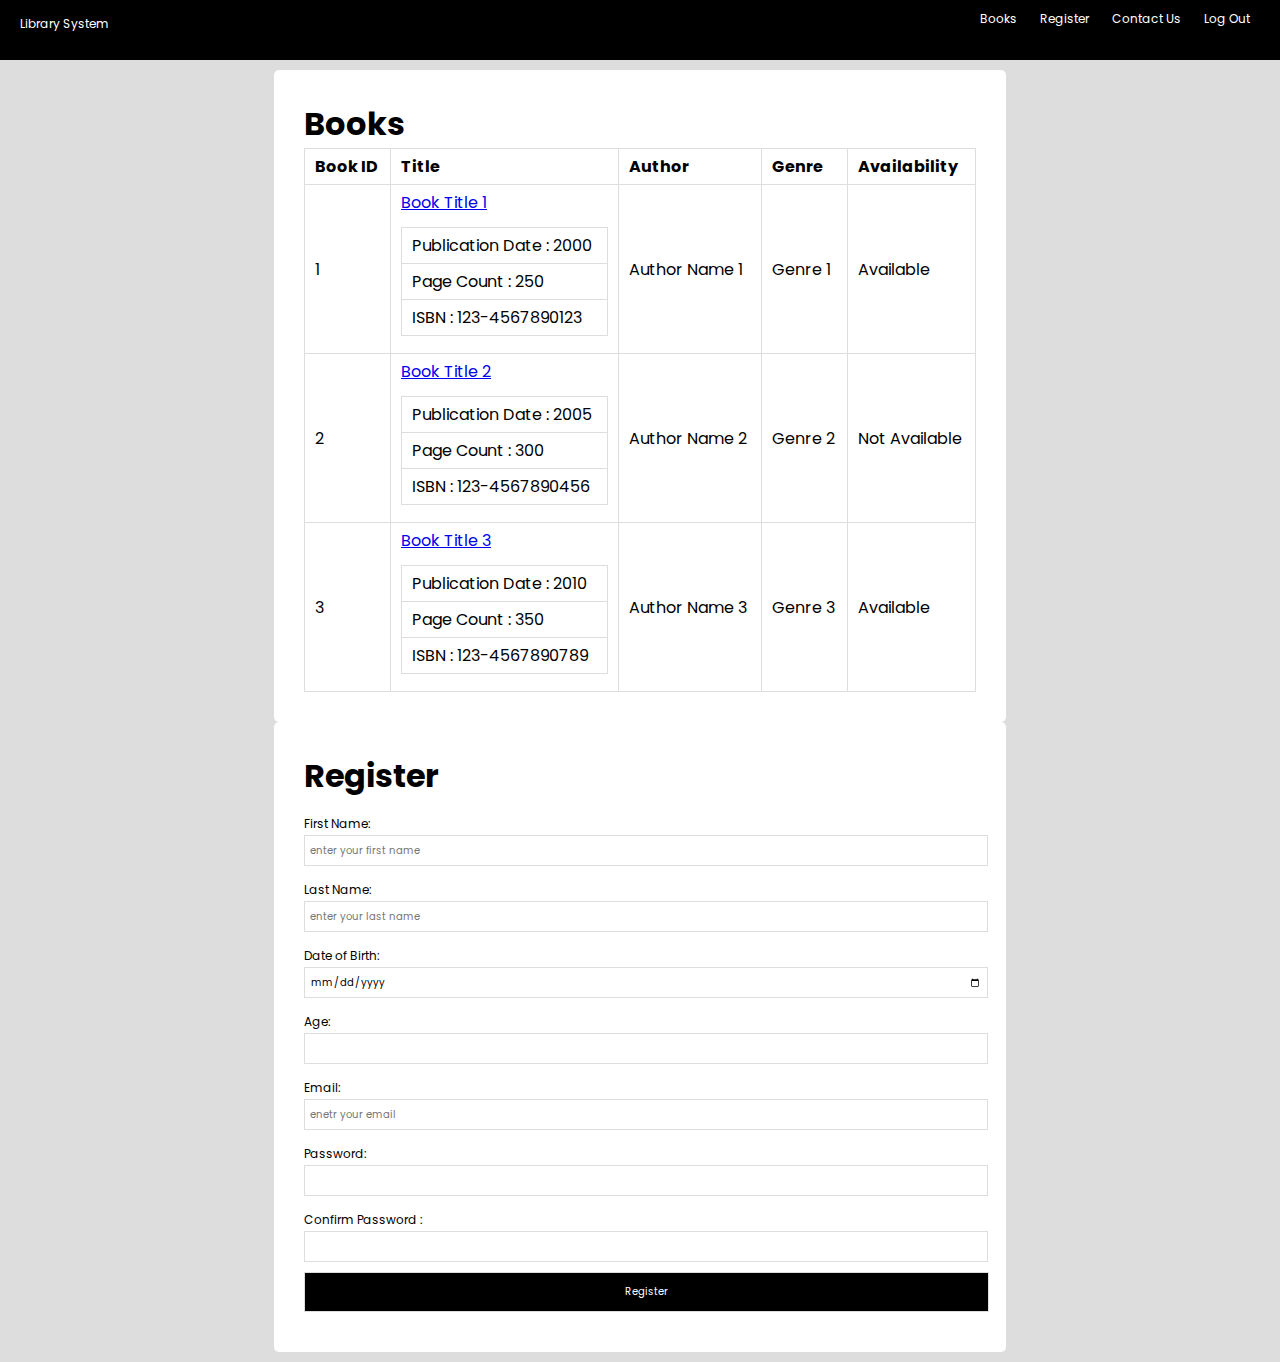
<file: index.html>
<!DOCTYPE html>
<html lang="en">
<head>
    <meta charset="UTF-8">
    <meta name="viewport" content="width=device-width, initial-scale=1.0">
    <title>Library System</title>
    <link rel="stylesheet" href="style.css">
    <link rel="preconnect" href="https://fonts.googleapis.com">
<link rel="preconnect" href="https://fonts.gstatic.com" crossorigin>
<link href="https://fonts.googleapis.com/css2?family=Poppins:wght@400;500;600;700;800&display=swap" rel="stylesheet">
</head>
<body>
    <nav class="navbar">
        <div class="title">

            <p>Library System</p>
        </div>
        <div class="nav-item">

            <a href="#books">Books</a>
            
            <a href="#form">Register</a>
            <a href="">Contact Us</a>
            <a href="">Log Out</a>
        </div>

    </nav>
    <main class="container">
        <section class="books-table" id="books">
            <h1>Books</h1>
            <table>

                <thead>
                    
                <tr class="row">

                    <th class="col">Book ID</th>
                    <th class="col">Title</th>
                    <th class="col">Author</th>
                    <th class="col">Genre</th>
                    <th class="col">Availability</th>
                </tr>


                </thead>
                <tbody>
                    <tr class="row">

                        <td class="col">1</td>
                        <td class="col">
                            <a href="#">Book Title 1</a>

                            <table class="ns-table">

                                <tr class="ns-row">

                                    <td class="ns-row">
                                        Publication Date : 2000
                                    </td>
                                </tr>
                                <tr class="ns-row">
                                    <td class="ns-row">
                                        Page Count : 250

                                    </td>


                                </tr>
                                <tr class="ns-row">
                                    <td class="ns-row">
                                        ISBN : 123-4567890123

                                    </td>


                                </tr>

                            </table>
                        </td>
                        <td class="col">
                            Author Name 1


                        </td>
                        <td class="col">
                            Genre 1

                        </td>
                        <td class="col">

                            Available
                        </td>

                
               


                </tr>
                <tr class="row">
                    <td class="col">2</td>
                        <td class="col">
                            <a href="#">Book Title 2</a>

                            <table class="ns-table">

                                <tr class="ns-row">

                                    <td class="ns-row">
                                        Publication Date : 2005
                                    </td>
                                </tr>
                                <tr class="ns-row">
                                    <td class="ns-row">
                                        Page Count : 300

                                    </td>


                                </tr>
                                <tr class="ns-row">
                                    <td class="ns-row">
                                        ISBN : 123-4567890456

                                    </td>


                                </tr>

                            </table>
                        </td>
                        <td class="col">
                            Author Name 2


                        </td>
                        <td class="col">
                            Genre 2

                        </td>
                        <td class="col">

                            Not Available
                        </td>


                    </tr>

                 
            <tr class="row">

                <td class="col">3</td>
                <td class="col">
                    <a href="#">Book Title 3</a>

                    <table class="ns-table">

                        <tr class="ns-row">

                            <td class="ns-row">
                                Publication Date : 2010
                            </td>
                        </tr>
                        <tr class="ns-row">
                            <td class="ns-row">
                                Page Count : 350

                            </td>


                        </tr>
                        <tr class="ns-row">
                            <td class="ns-row">
                                ISBN : 123-4567890789

                            </td>


                        </tr>

                    </table>
                </td>
                <td class="col">
                    Author Name 3


                </td>
                <td class="col">
                    Genre 3

                </td>
                <td class="col">

                    Available
                </td>

        
       


        </tr>
        

            </tbody>
            </table>



        </section>
        <section class="registration-form" id="form">
            <h1>Register</h1>
            <form action="#" method="get">

                <div class="form-control">

                    <label for="fname">First Name:</label>
                    <br>
                    <input type="text" name="fname" id="fname"  placeholder="enter your first name">


                </div>
                <div class="form-control">
                    <label for="lname">Last Name:</label>
                    <br>
                    <input type="text" name="lname" id="lname" placeholder="enter your last name" required>



                </div>
                <div class="form-control">
                    <label for="dob">Date of Birth:</label>
                    <br>
                    <input type="date" name="dob" id="dob" required>



                </div>
                <div class="form-control">
                    <label for="age">Age:</label>
                    <br>
                    <input type="number" name="age" id="age" min="5" max="100" required>



                </div>
                <div class="form-control">
                    <label for="email">Email:</label>
                    <br>
                    <input type="email" name="email" id="email"  placeholder="enetr your email" required>



                </div>
                <div class="form-control">
                    <label for="password">Password:</label>
                    <br>
                    <input type="password" name="password" id="password" required>

                </div>
                <div class="form-control">
                    <label for="confirmpassword">Confirm Password :</label>
                    <br>
                    <input type="password" name="confirmpassword" id="confirmpassword" required>

                </div>
                <div class="form-control">
                    <input type="submit" value="Register" class="submit-btn">

                </div>

            </form>

        </section>
    </main>
    
</body>
</html>
</file>
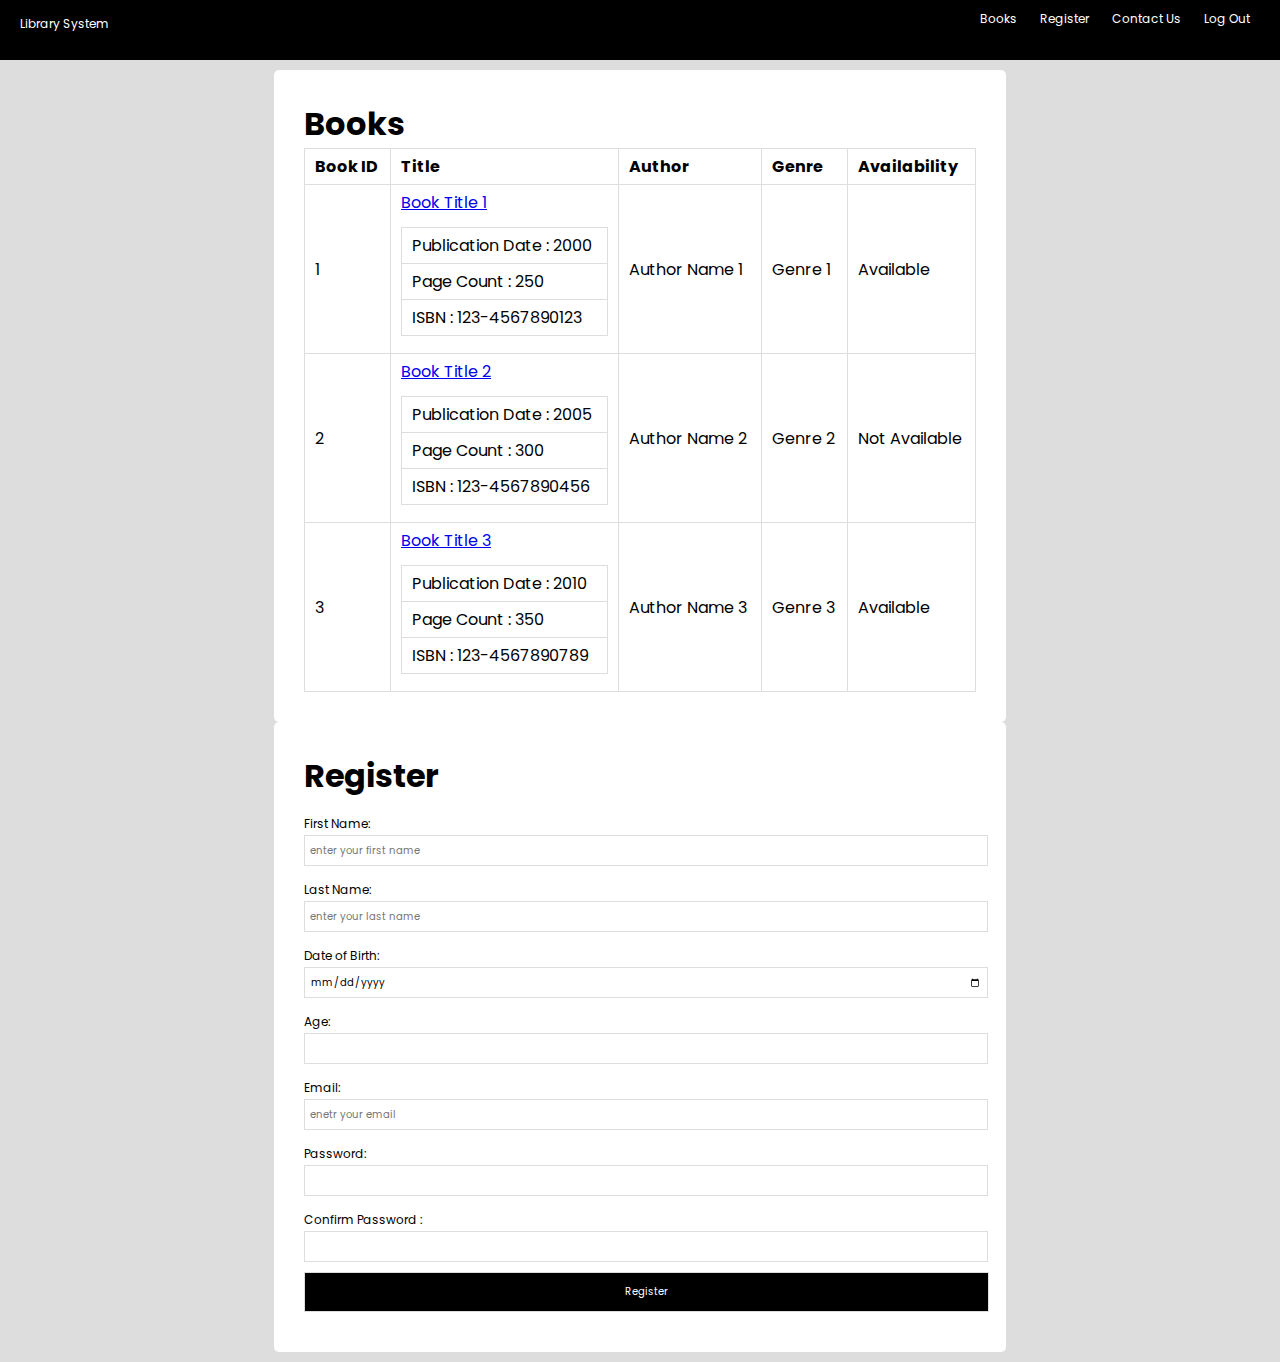
<file: code 2.html>
<!DOCTYPE html>
<html lang="en">
<head>
    <meta charset="UTF-8">
    <meta name="viewport" content="width=device-width, initial-scale=1.0">
    <title>Library System</title>
    <link rel="stylesheet" href="style.css">
    <link rel="preconnect" href="https://fonts.googleapis.com">
<link rel="preconnect" href="https://fonts.gstatic.com" crossorigin>
<link href="https://fonts.googleapis.com/css2?family=Poppins:wght@400;500;600;700;800&display=swap" rel="stylesheet">
</head>
<body>
    <nav class="navbar">
        <div class="title">

            <p>Library System</p>
        </div>
        <div class="nav-item">

            <a href="#books">Books</a>
            
            <a href="#form">Register</a>
            <a href="">Contact Us</a>
            <a href="">Log Out</a>
        </div>

    </nav>
    <main class="container">
        <section class="books-table" id="books">
            <h1>Books</h1>
            <table>

                <thead>
                    
                <tr class="row">

                    <th class="col">Book ID</th>
                    <th class="col">Title</th>
                    <th class="col">Author</th>
                    <th class="col">Genre</th>
                    <th class="col">Availability</th>
                </tr>


                </thead>
                <tbody>
                    <tr class="row">

                        <td class="col">1</td>
                        <td class="col">
                            <a href="#">Book Title 1</a>

                            <table class="ns-table">

                                <tr class="ns-row">

                                    <td class="ns-row">
                                        Publication Date : 2000
                                    </td>
                                </tr>
                                <tr class="ns-row">
                                    <td class="ns-row">
                                        Page Count : 250

                                    </td>


                                </tr>
                                <tr class="ns-row">
                                    <td class="ns-row">
                                        ISBN : 123-4567890123

                                    </td>


                                </tr>

                            </table>
                        </td>
                        <td class="col">
                            Author Name 1


                        </td>
                        <td class="col">
                            Genre 1

                        </td>
                        <td class="col">

                            Available
                        </td>

                
               


                </tr>
                <tr class="row">
                    <td class="col">2</td>
                        <td class="col">
                            <a href="#">Book Title 2</a>

                            <table class="ns-table">

                                <tr class="ns-row">

                                    <td class="ns-row">
                                        Publication Date : 2005
                                    </td>
                                </tr>
                                <tr class="ns-row">
                                    <td class="ns-row">
                                        Page Count : 300

                                    </td>


                                </tr>
                                <tr class="ns-row">
                                    <td class="ns-row">
                                        ISBN : 123-4567890456

                                    </td>


                                </tr>

                            </table>
                        </td>
                        <td class="col">
                            Author Name 2


                        </td>
                        <td class="col">
                            Genre 2

                        </td>
                        <td class="col">

                            Not Available
                        </td>


                    </tr>

                 
            <tr class="row">

                <td class="col">3</td>
                <td class="col">
                    <a href="#">Book Title 3</a>

                    <table class="ns-table">

                        <tr class="ns-row">

                            <td class="ns-row">
                                Publication Date : 2010
                            </td>
                        </tr>
                        <tr class="ns-row">
                            <td class="ns-row">
                                Page Count : 350

                            </td>


                        </tr>
                        <tr class="ns-row">
                            <td class="ns-row">
                                ISBN : 123-4567890789

                            </td>


                        </tr>

                    </table>
                </td>
                <td class="col">
                    Author Name 3


                </td>
                <td class="col">
                    Genre 3

                </td>
                <td class="col">

                    Available
                </td>

        
       


        </tr>
        

            </tbody>
            </table>



        </section>
        <section class="registration-form" id="form">
            <h1>Register</h1>
            <form action="#" method="get">

                <div class="form-control">

                    <label for="fname">First Name:</label>
                    <br>
                    <input type="text" name="fname" id="fname" placeholder="enter your first name">


                </div>
                <div class="form-control">
                    <label for="lname">Last Name:</label>
                    <br>
                    <input type="text" name="lname" id="lname" placeholder="enter your last name" required>



                </div>
                <div class="form-control">
                    <label for="dob">Date of Birth:</label>
                    <br>
                    <input type="date" name="dob" id="dob" required>



                </div>
                <div class="form-control">
                    <label for="age">Age:</label>
                    <br>
                    <input type="number" name="age" id="age" min="5" max="100" required>



                </div>
                <div class="form-control">
                    <label for="email">Email:</label>
                    <br>
                    <input type="email" name="email" id="email" placeholder="enetr your email" required>



                </div>
                <div class="form-control">
                    <label for="password">Password:</label>
                    <br>
                    <input type="password" name="password" id="password" required>

                </div>
                <div class="form-control">
                    <label for="confirmpassword">Confirm Password :</label>
                    <br>
                    <input type="password" name="confirmpassword" id="confirmpassword" required>

                </div>
                <div class="form-control">
                    <input type="submit" value="Register" class="submit-btn">

                </div>

            </form>

        </section>
    </main>
    
</body>
</html>
</file>
<file: style.css>
*{
    margin: 0%;
    padding: 0%;
    font-family: 'Poppins', sans-serif;
}




html{
    scroll-behavior: smooth;
}

.navbar{
    color: white;
    background-color: black;
    font-size: 12px;
    position: sticky;
    top: 0%;
    padding: 0%;
    height: 60px;

}

.title p{
    float: left;
    margin: 15px 20px;


}


.nav-item{
    float: right;
    margin: 10px 20px;
}

.nav-item a{
    text-decoration: none;
    color:white ;
    padding: 0% 10px;

}

.container{
  background-color: #ddd;
  padding:10px 30px;
}

.books-table, .registration-form{
    background-color: #fff;
    margin: 0px 20%;
    padding: 30px;
    border-radius: 5px;
}

.books-table:hover{
     box-shadow: rgba(0, 0, 0, 0.35) 0px 5px 15px;
    cursor: pointer;
}

.books-table h1, { 
    padding: 10px 0px;
}

.books-table table{
    width: 100%;
}

.books-table th.col{
    text-align: left;
}


.books-table table,tr,td,th{
    border: 1px solid #ddd;
    border-collapse: collapse;
    padding: 5px 10px;

}

.ns-table{
    margin: 12px 0px;

}

.registration-form .form-control{
    margin: 10px 0px;
}

.registration-form label{
    font-size: 12px;
}
.form-control input{
    width: 100%;
    height: 25px;
    border: 1px solid #ddd;
    padding: 2px 5px;
    font-size: 10px;

}


.form-control input:focus{
    background-color: rgb(56, 191, 236);
}

.submit-btn{
    background-color: black;
    color: white;

    height: 40px!important;
    width: 102%!important;

}
.submit-btn:hover{
    background-color: #fff;
    color: black;
    cursor: pointer;
    border: 1px solid black;
}

.top-btn{
    background-color: #fff;
    width: 35px;
    height: 35px;
    border-radius: 50%;
    position: fixed;
    bottom: 0px;
    right: 0px;
}
</file>
